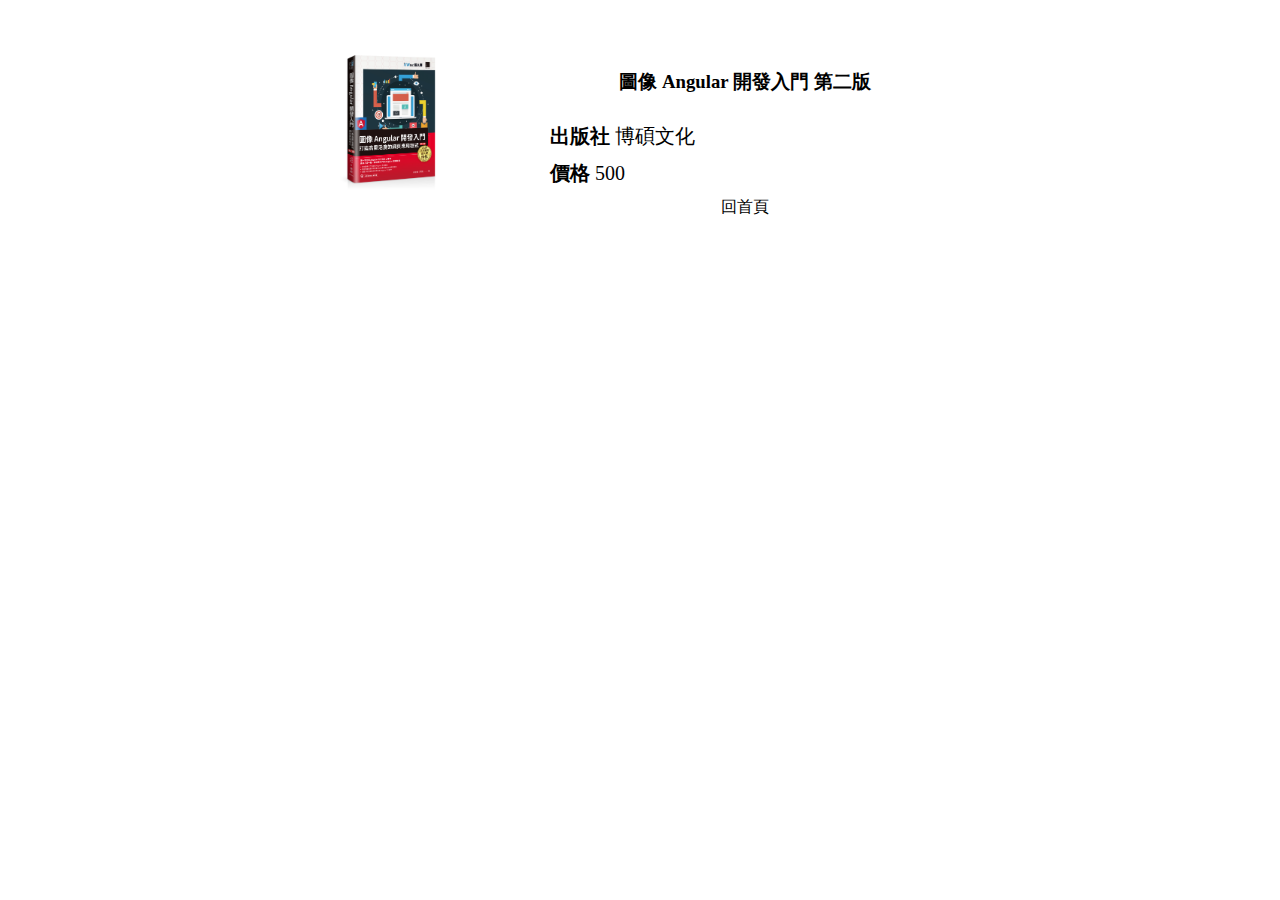
<file: src/angular.html>
<!DOCTYPE html>
<html lang="en">
  <head>
    <meta charset="UTF-8" />
    <meta name="viewport" content="width=device-width, initial-scale=1.0" />
    <title>圖像 Angular 開發入門 第二版</title>
    <link rel="stylesheet" href="angular.css" />
  </head>
  <body>
    <section class="container">
      <img src="./assets/image/anglar.jpg" alt="" />
      <h3>圖像 Angular 開發入門 第二版</h3>
      <div class="column">
        <strong>出版社</strong>
        <span>博碩文化</span>
      </div>
      <div class="column">
        <strong>價格</strong>
        <span>500</span>
      </div>
      <div class="toolbar">
        <a href="./index.html">回首頁</a>
      </div>
    </section>
  </body>
</html>
</file>
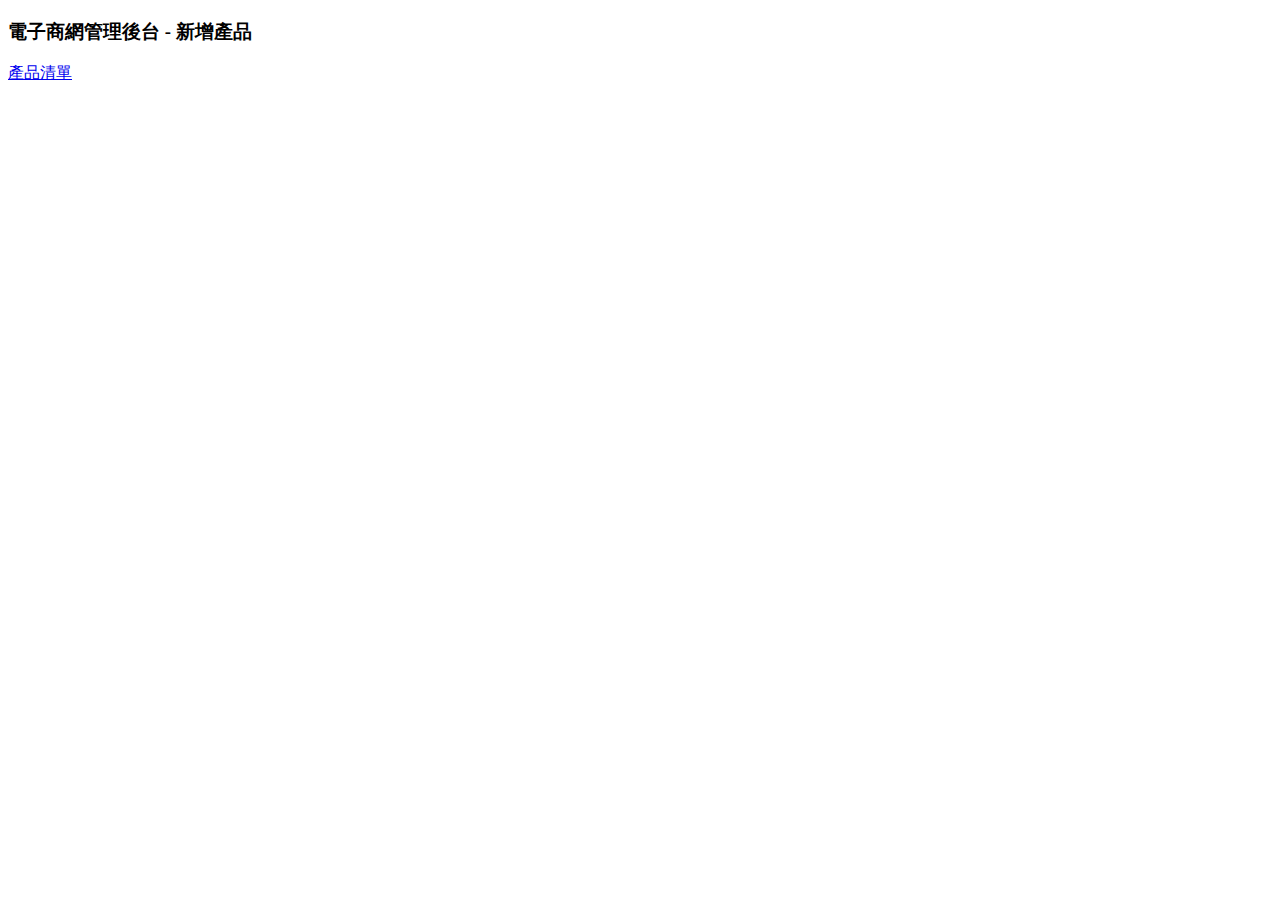
<file: src/form.html>
<!DOCTYPE html>
<html lang="en">
  <head>
    <meta charset="UTF-8" />
    <meta name="viewport" content="width=device-width, initial-scale=1.0" />
    <title>電子商網管理後台</title>
  </head>
  <body>
    <header>
      <h3>電子商網管理後台 - 新增產品</h3>
    </header>
    <nav>
      <a href="./index.html">產品清單</a>
    </nav>
  </body>
</html>
</file>
<file: src/angular.css>
section.container {
  margin: 0px auto;
  margin-top: 50px;
  width: 600px;
  display: grid;
  grid-template-columns: 200px 1fr;
  gap: 10px;
}

img {
  width: 100px;
  grid-row: 1 / 5;
}

h3,
div.toolbar {
  text-align: center;
  align-self: center;
}

div.column {
  font-size: 20px;
}

a,
a:active,
a:hover,
a:focus {
  color: black;
  text-decoration: none;
}
</file>
